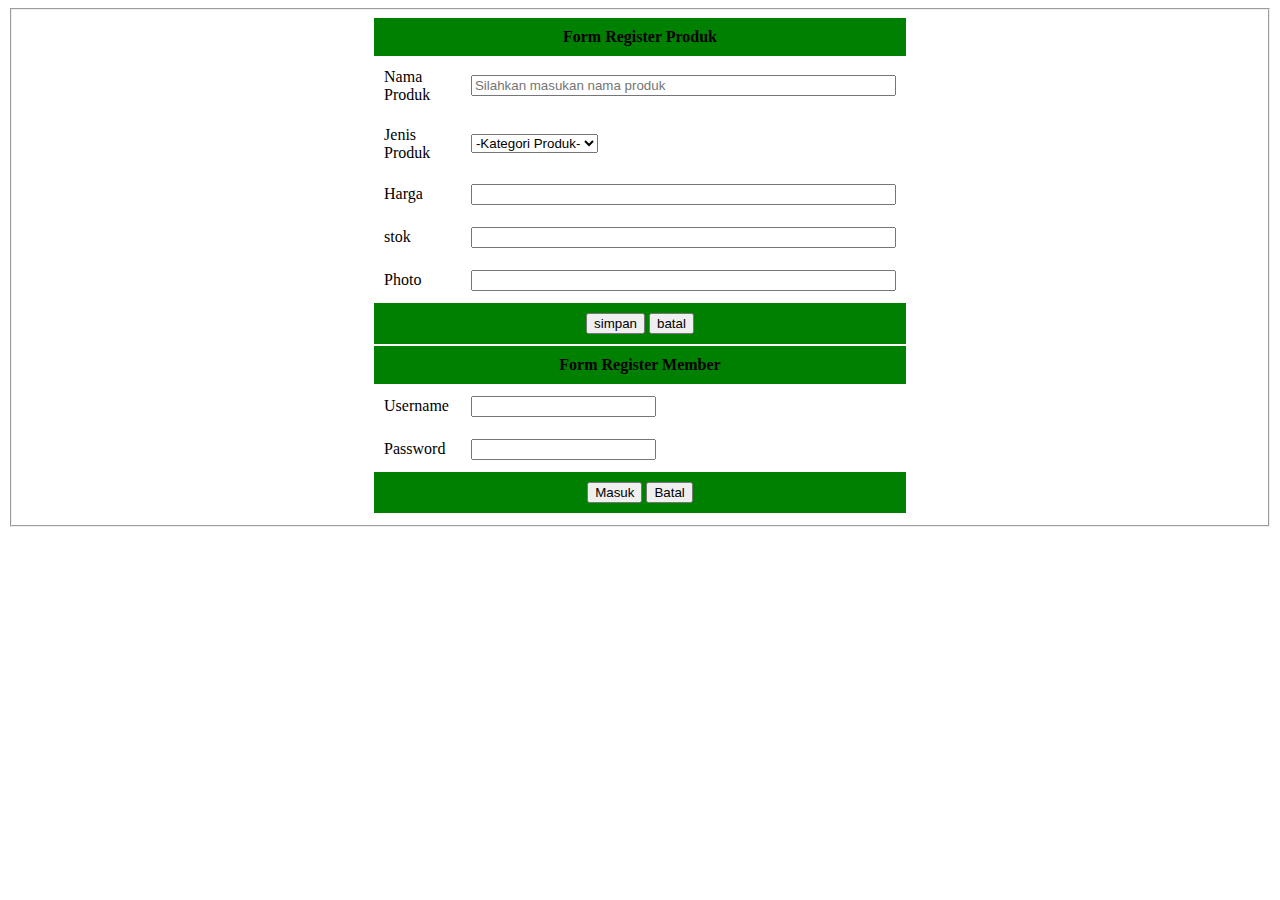
<file: tugas2/tugas2.html>
<!DOCTYPE html>
<html lang="en">
  <head>
    <meta charset="UTF-8" />
    <meta http-equiv="X-UA-Compatible" content="IE=edge" />
    <meta name="viewport" content="width=device-width, initial-scale=1.0" />
    <title>Document</title>
  </head>
  <body>
    <form>
      <fieldset>
        <table border="0" align="center" cellpadding="10" width="30%">
          <thead>
            <tr bgcolor="green">
              <th colspan="2">Form Register Produk</th>
            </tr>
            <tfoot>
            </tfoot>
            <tbody>
                <tr>
                    <td width="25%">
                        <!--Inputan menggunakan type text-->
                        <label>Nama Produk</label>
                    </td>
                    <td>
                    <input type="text" name="nama" value="" placeholder="Silahkan masukan nama produk" size="50"
                    width="100">
                    </td>
                </tr>
                <tr>
                    <td><label>Jenis Produk</label></td>
                    <td>
                    <select name="Jenis Produk">
                        <option>-Kategori Produk-</option>
                        <option value="Sayuran">Sayuran</option>
                        <option value="snack">Snack</option>
                        <option value="elektronik">Elektronik</option>
                    </select>
                </td>
                </tr>
                <tr>
                    <td><label>Harga</label></td>
                    <td>
                        <input type="text" name="nama" value="" placeholder="" size="50"
                    width="100">
                    </td>
                </tr>
                <tr>
                    <td><label>stok</label></td>
                    <td>
                        <input type="text" name="nama" value="" placeholder="" size="50"
                    width="100">
                    </td>
                </tr>
                <tr>
                    <td><label>Photo</label></td>
                <td>
                    <input type="text" name="nama" value="" placeholder="" size="50"
                    width="100">
                </td>
            </tr>
            <tr>
                <td colspan="2" bgcolor="green" align="center">
                <input type="submit" name="tombol" value="simpan">
                <input type="reset" name="reset" value="batal">
            </td>
             </tr>
            <tr bgcolor="green">
                <th colspan="2">Form Register Member</th>
              </tr>
              <tr>
                <td width="25%">
                    <!--Form Register Member-->
                    <label>Username</label>
                </td>
                <td>
                <input type="text" name="username" size="" value=""> <br>
            </td>
            </tr>
            <tr>
                <td><label>Password</label></td>
                <td>
                    <input type="password" name="pass" value="" size=""> <br>
                </td>
            </tr>
            <tr>
            <td colspan="2" bgcolor="green" align="center">
                <input type="submit" name="Masuk" value="Masuk">
                <input type="reset" name="reset" value="Batal">
            </td>  
            </tr>

            </tbody>
          </thead>
        </table>
      </fieldset>
    </form>
  </body>
</html>
</file>
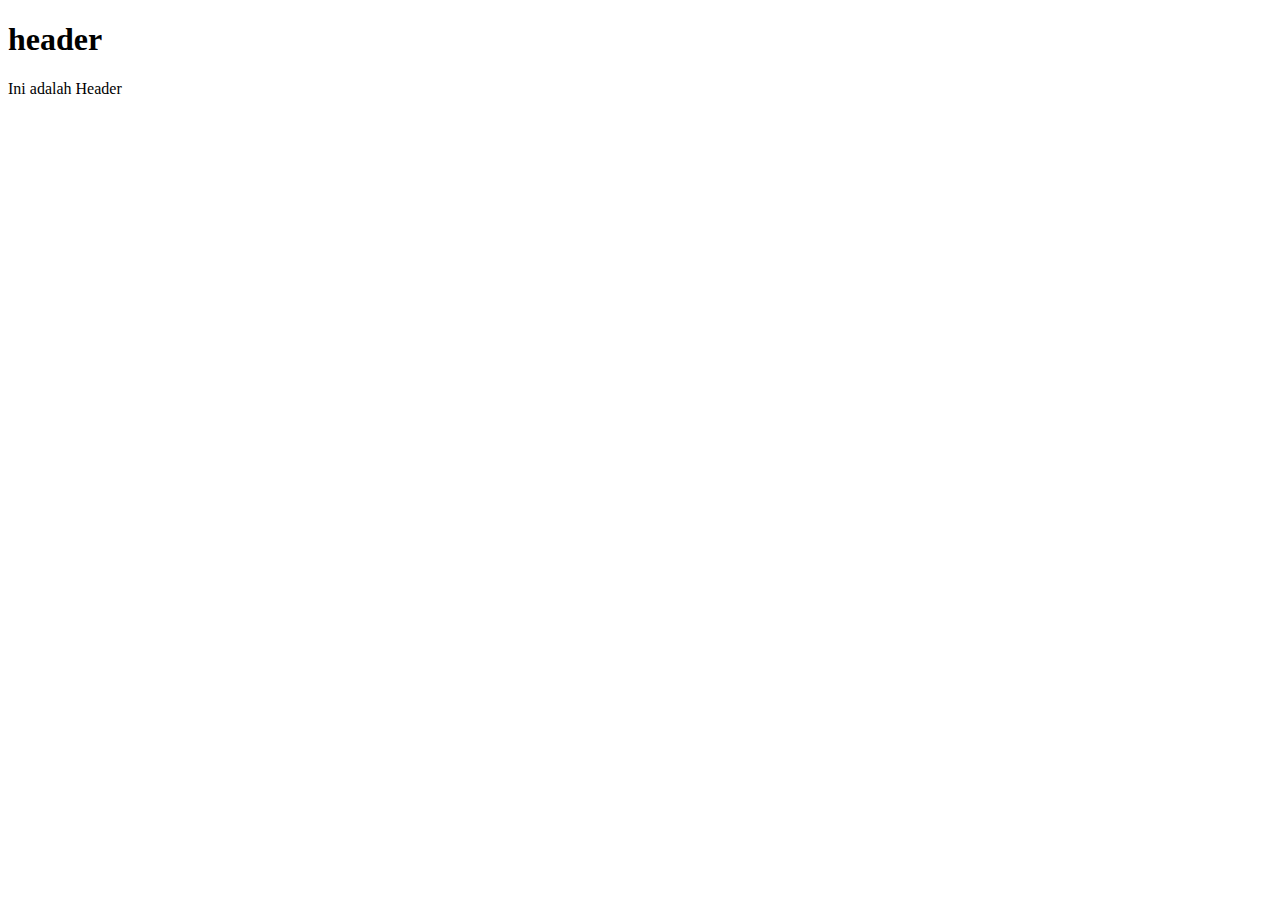
<file: tugas3/layoutcss.html>
<!DOCTYPE html>
<html lang="en">
  <head>
    <meta charset="UTF-8" />
    <meta http-equiv="X-UA-Compatible" content="IE=edge" />
    <meta name="viewport" content="width=device-width, initial-scale=1.0" />
    <title>Latihan layout CSS</title>
    <link style="stylesheet" type="text/CSS" href="css/layout.css" />
  </head>
  <body>
    <div>
      <h1>header</h1>
      <p>Ini adalah Header</p>
    </div>
  </body>
</html>
</file>
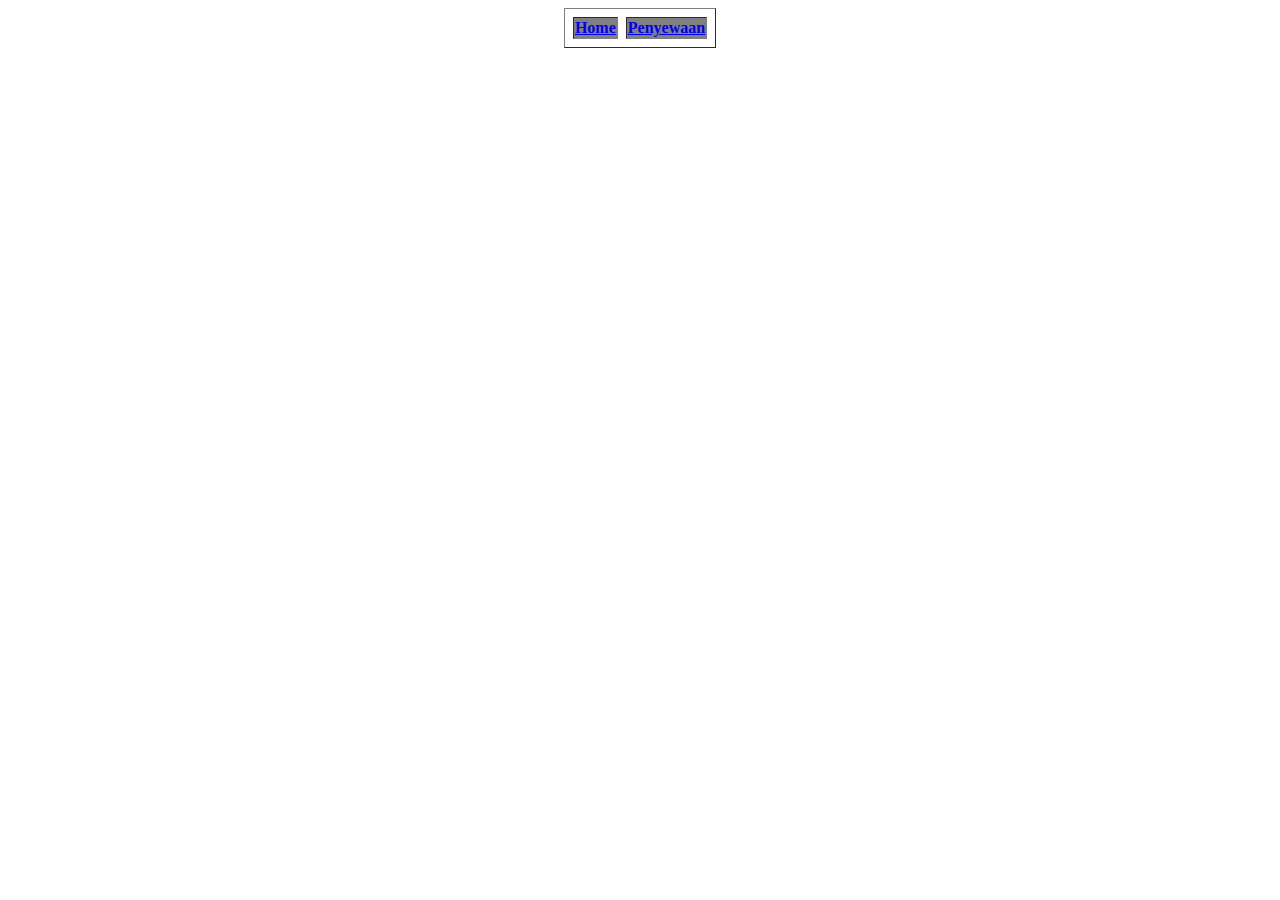
<file: tugas3/navbar.html>
<body>
  <table border="1" align="center" cellpading="18" cellspacing="8">
    <tr bgcolor="grey">
      <th id="menu"><a href="content.html" target="main">Home</a></th>
      <th id="menu"><a href="penyewaan.html" target="main">Penyewaan</a></th>
    </tr>
  </table>
</body>
</file>
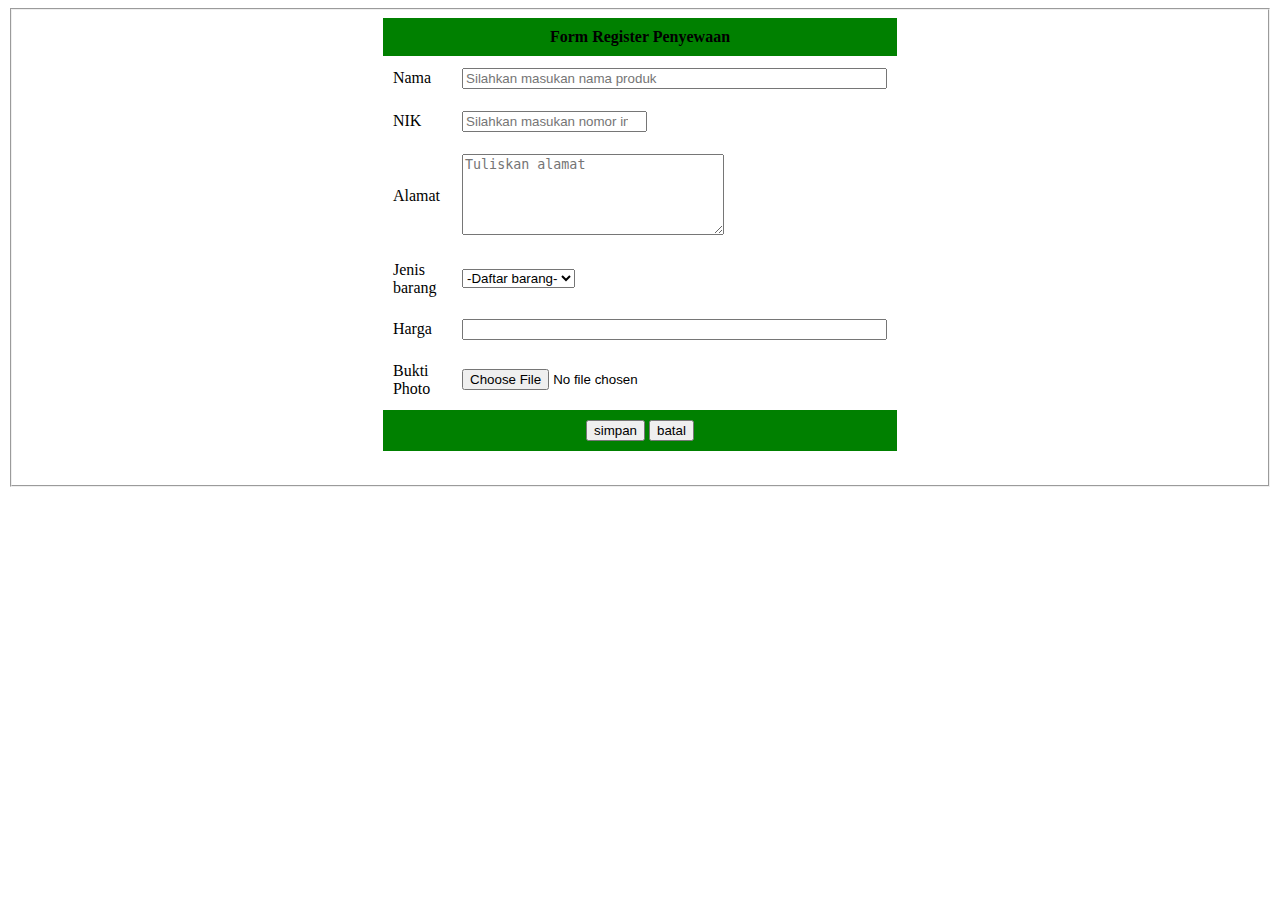
<file: tugas3/penyewaan.html>
<!DOCTYPE html>
<html lang="en">
  <head>
    <meta charset="UTF-8" />
    <meta http-equiv="X-UA-Compatible" content="IE=edge" />
    <meta name="viewport" content="width=device-width, initial-scale=1.0" />
    <title>Penyewaan</title>
  </head>
  <body>
    <form>
      <fieldset>
        <table border="0" align="center" cellpadding="10" width="30%">
          <thead>
            <tr bgcolor="green">
              <th colspan="2">Form Register Penyewaan</th>
            </tr>
            <tfoot>
            </tfoot>
            <tbody>
                <tr>
                    <td width="25%">
                        <!--Inputan menggunakan type text-->
                        <label>Nama</label>
                    </td>
                    <td>
                    <input type="text" name="nama" value="" placeholder="Silahkan masukan nama produk" size="50"
                    width="100">
                    </td>
                    <tr>
                        <td>NIK</Td>
                           <td> <input type="number" name="nama" value="" placeholder="Silahkan masukan nomor induk kependudukan" size="50"
                            width="100">
                        </td>
                    </tr>
                    <tr>
                        <td>Alamat</td>
                        <td><textarea
                          name="alamat"
                          cols="30"
                          rows="5"
                          placeholder="Tuliskan alamat"
                        ></textarea></Td>
                    </tr>
                </tr>
                <tr>
                    <td><label>Jenis barang</label></td>
                    <td>
                    <select name="Jenis">
                        <option>-Daftar barang-</option>
                        <option value="Kompor">Kompor</option>
                        <option value="Tenda">Tenda</option>
                        <option value="Hammock">Hammock</option>
                    </select>
                </td>
                </tr>
                <tr>
                    <td><label>Harga</label></td>
                    <td>
                        <input type="text" name="nama" value="" placeholder="" size="50"
                    width="100">
                    </td>
                </tr>
                <tr>
                    <td><label>Bukti Photo</label></td>
                <td>
                    <input type="file" name="nama" value="" placeholder="" size="50"
                    width="100">
                </td>
            </tr>
            <tr>
                <td colspan="2" bgcolor="green" align="center">
                <input type="submit" name="tombol" value="simpan">
                <input type="reset" name="reset" value="batal">
            </td>
             </tr>
                <td width="25%">

            </tbody>
          </thead>
        </table>
      </fieldset>
    </form>
  </body>
</html>
</file>
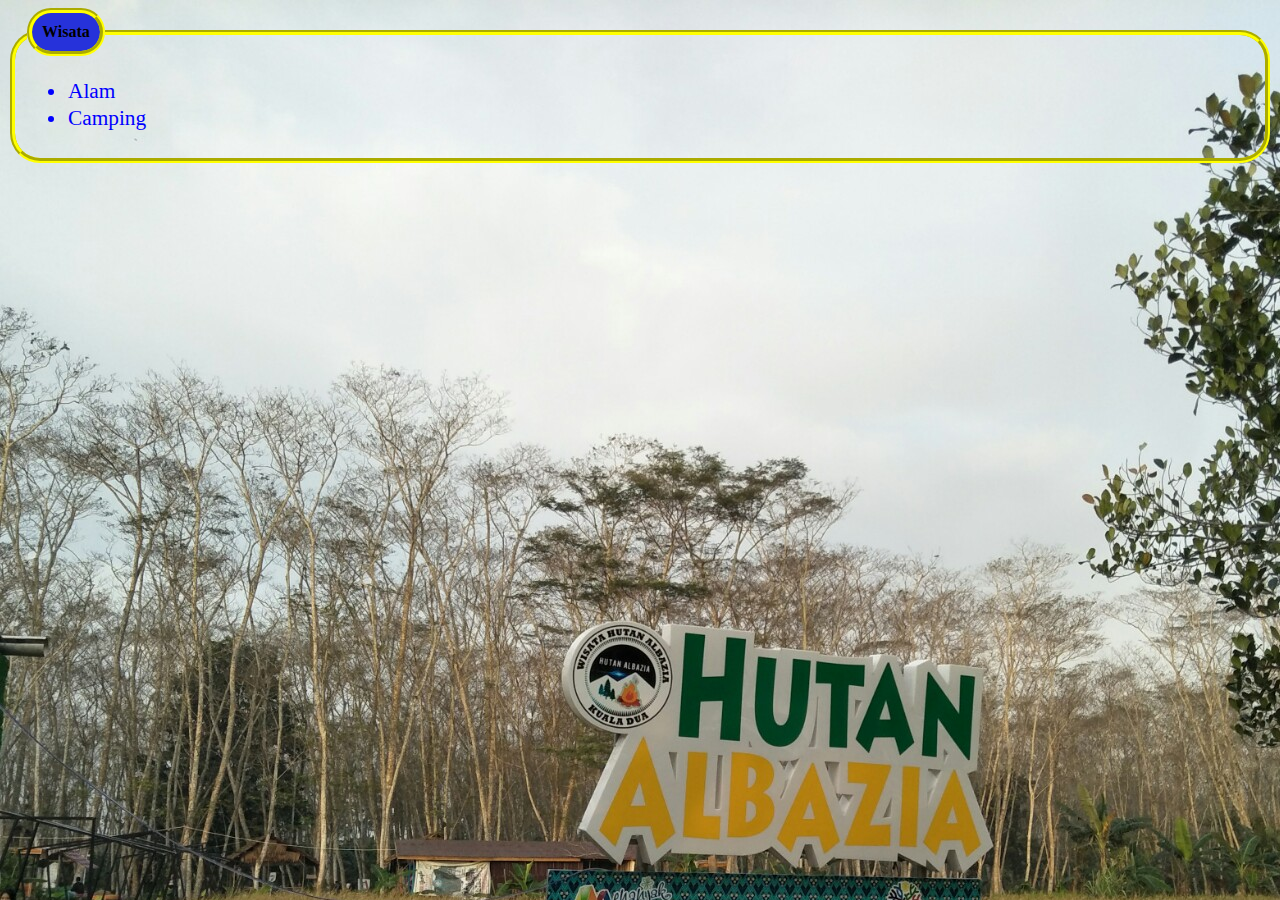
<file: tugas3/sidebar.html>
<link rel="stylesheet" type="text/css" href="css/hiasan.css" />
<body>
  <fieldset>
    <legend>Wisata</legend>
    <ul>
      <li id="menu"><a>Alam</a></li>
      <li id="menu"><a>Camping</a></li>
    </ul>
  </fieldset>
</body>
</file>
<file: tugas3/css/layout.css>
/* universal CSS*/
* {
  box-sizing: border-box;
}
body {
  margin: 0;
}
.header {
  background-color: yellow;
  padding: 20px;
  text-align: center;
}
</file>
<file: tugas3/css/hiasan.css>
/* ini selector tag*/
p {
  color: rgb(0, 0, 0);
  text-align: justify;
  font-family: "Gill Sans", "Gill Sans MT", Calibri, "Trebuchet MS", sans-serif;
  font-size: 12pt;
}
body {
  background-color: rgb(24, 165, 130);

  background-image: url("../img/111.jpeg");
}

/* groupping css*/
fieldset,
legend {
  border: yellow groove 5px;
  border-radius: 30px;
}
legend {
  padding: 10px;
  background-color: rgb(38, 50, 218);
  color: black;
  font-weight: bold;
}
table {
  border: 10px;
  margin: auto;
}
/*psudo element id class*/
div#menu {
  text-align: center;
  font-family: Arial, Helvetica, sans-serif;
  padding: 10px;
}
a.item:link,
a.item:visited,
a.item:active {
  text-decoration: none;
  font-size: 16pt;
  color: yellow;
  border: 2px solid yellow;
  padding: 5px;
  background-color: black;
  border-radius: 15px;
}
a.item:hover {
  text-decoration: none;
  font-size: 14pt;
  color: white;
  border: 2px solid greenyellow;
  padding: 15px;
  background-color: yellowgreen;
}
h1 {
  text-shadow: #810000;
  color: #810000;
}
p#menu {
  text-decoration: none;
  font-size: 16pt;
  color: black;
  background-color: white;
}
frame#menu {
  text-decoration: none;
  font-size: 16pt;
  color: yellow;
  border: 2px solid yellow;
  padding: 5px;
  background-color: green;
  border-radius: 15px;
}
li#menu {
  text-decoration: none;
  font-size: 16pt;
  color: blue;
  padding: 1px;
}
</file>
